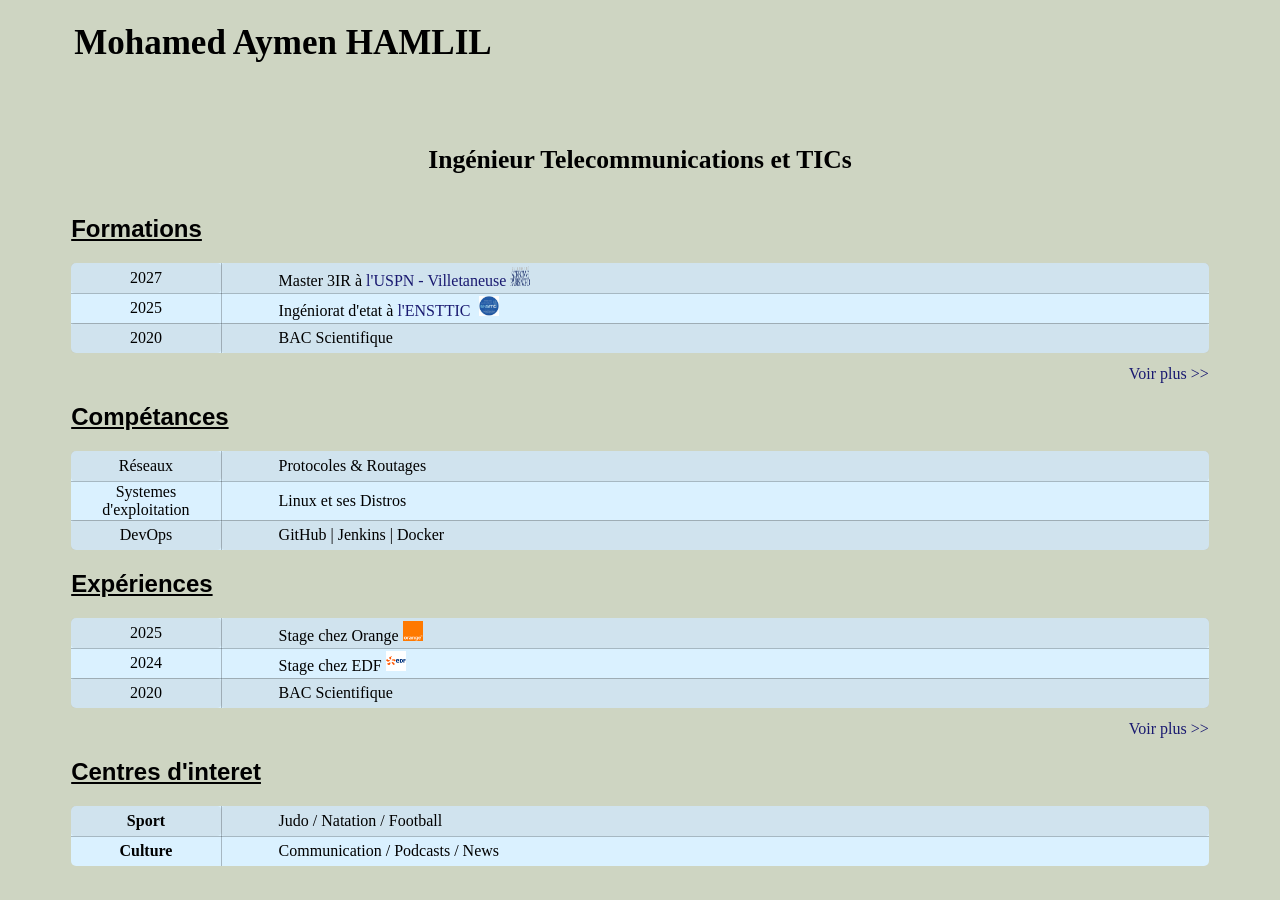
<file: tp1/index.html>
<!DOCTYPE html>
<html>
<head>
	<meta charset="utf-8">
	<meta name="viewport" content="width=device-width, initial-scale=1">
	<link rel="stylesheet" href="cv.css" />
	<title>CV</title>
</head>
<body>
	<h1></h1>
	<table>
		<tr>
			<td>Mohamed Aymen HAMLIL</td>
		</tr>
		<tr>
			<td>Célibataire</td>
			<td><b>.</b></td>
			<td>93 Villetaneuse</td>
			<td><b>.</b></td>
			<td>Permis B</td>
			<td><b>.</b></td>
			<td>mohamedaymen.hamlil@edu.univ-paris13.fr</td>
		</tr>
	</table>
	<h1 id="profile" align="center">Ingénieur Telecommunications et TICs</h1>
	<h1>Formations</h1>
	<table>
		<tr>
			<td>2027</td>
			<td>Master 3IR à <a href="">l'USPN - Villetaneuse<img src="uspn-logo.png" width="50"></a></td>
		</tr>
		<tr>
			<td>2025</td>
			<td>Ingéniorat d'etat à <a href="https://www.ensttic.dz/">l'ENSTTIC <img src="ensttic-logo.jpg"></a></td>
		</tr>
		<tr>
			<td>2020</td>
			<td>BAC Scientifique</td>
		</tr>
	</table>
	<p><a href=".\formations.html">Voir plus >></a></p>
	<h1>Compétances</h1>
	<table>
		<tr>
			<td>Réseaux</td>
			<td>Protocoles & Routages</td>
		</tr>
		<tr>
			<td>Systemes d'exploitation</td>
			<td>Linux et ses Distros</td>
		</tr>
		<tr>
			<td>DevOps</td>
			<td>GitHub | Jenkins | Docker</td>
		</tr>
	</table>
	<h1>Expériences</h1>
	<table>
		<tr>
			<td>2025</td>
			<td>Stage chez Orange<a href=""><img src="orange-logo.png" alt="Orange"></a></td>
		</tr>
		<tr>
			<td>2024</td>
			<td>Stage chez EDF<a href=""><img src="edf-logo.png" alt="edf"></a></td>
		</tr>
		<tr>
			<td>2020</td>
			<td>BAC Scientifique</td>
		</tr>
	</table>
	<p><a href=".\experiences.html">Voir plus >></a></p>

	<h1>Centres d'interet</h1>
	<table>
		<tr>
			<th>Sport</th>
			<td>Judo / Natation / Football</td>
		</tr>
		<tr>
			<th>Culture</th>
			<td>Communication / Podcasts / News</td>
		</tr>
	</table>
</body>
</html>
</file>
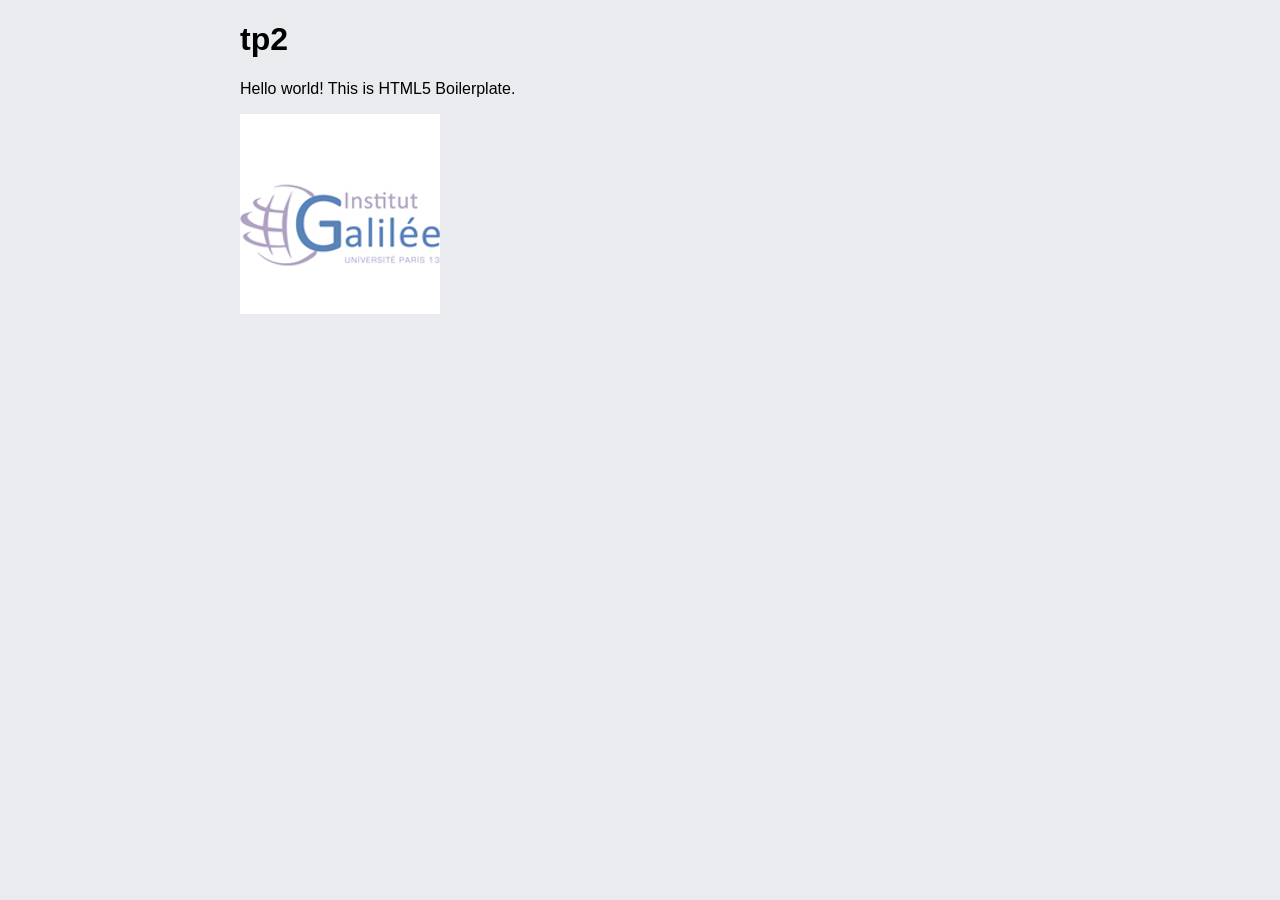
<file: tp2/index.html>
<!DOCTYPE html>
<html>
  <head>
    <meta charset="utf-8" />
    <meta http-equiv="x-ua-compatible" content="ie=edge" />
    <title>TP2</title>
    <meta name="description" content="" />
    <meta name="viewport" content="width=device-width, initial-scale=1" />

    <link rel="apple-touch-icon" href="apple-touch-icon.png" />
    <!-- Place favicon.ico in the root directory -->

    <style>
      body {
        background-color: #e9ebee;
        font-family: system, -apple-system, ".SFNSText-Regular", "San Francisco",
          "Roboto", "Segoe UI", "Helvetica Neue", "Lucida Grande", sans-serif;
        font-size: 16px;
        margin: 0 auto;
        max-width: 800px;
      }
    </style>

    <!-- Code à dé-commenter si besoin de fichier CSS ou JS -->
    <!--<link rel="stylesheet" href="style.css">-->
    <!--<script src="js/main.js"></script>-->
  </head>
  <body>
    <h1>tp2</h1>
    <!-- Add your site or application content here -->
    <p>Hello world! This is HTML5 Boilerplate.</p>
    <img src="../galilee.png" alt="Logo Galilee" />
  </body>
</html>
</file>
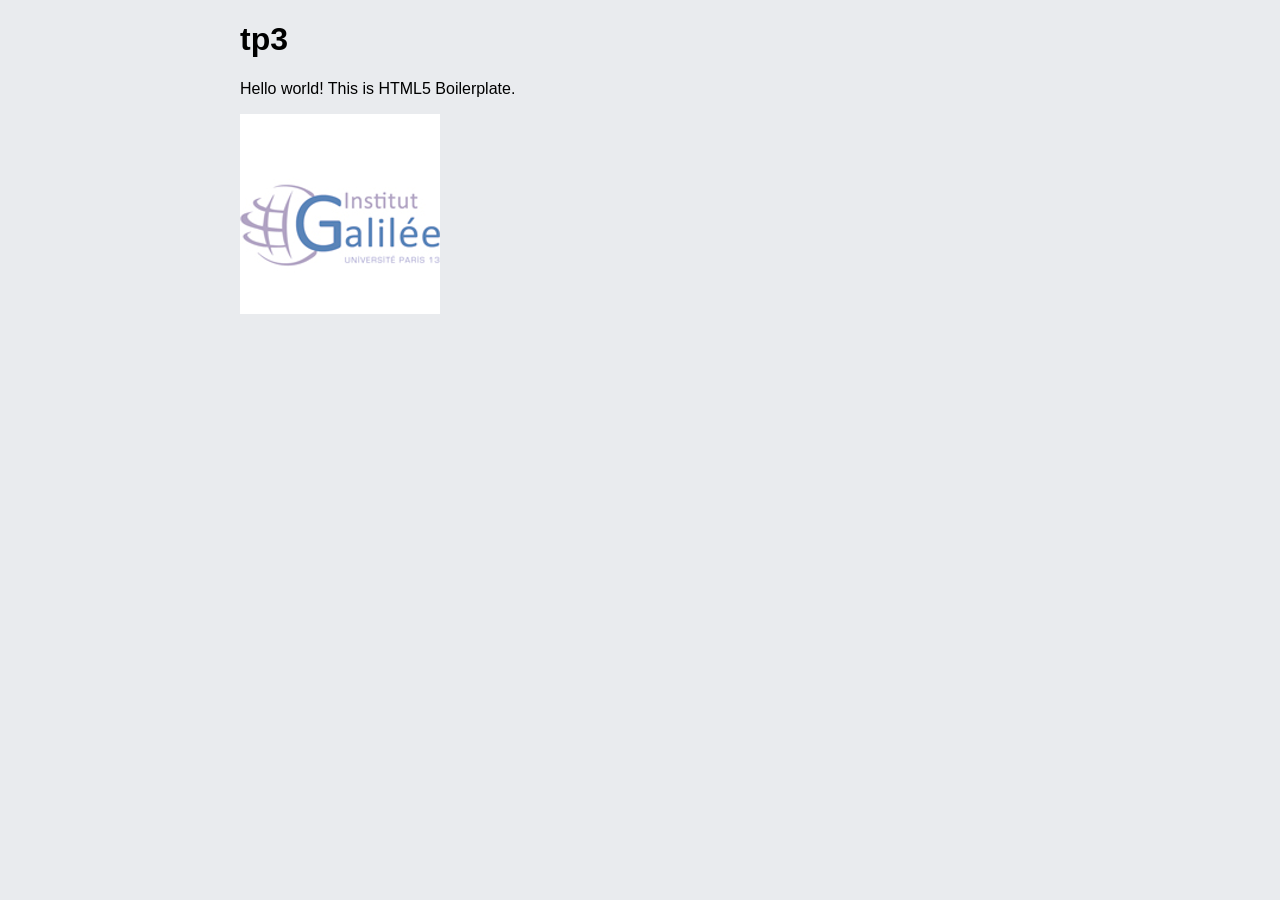
<file: tp3/index.html>
<!doctype html>
<html>
    <head>
        <meta charset="utf-8">
        <meta http-equiv="x-ua-compatible" content="ie=edge">
        <title>TP3</title>
        <meta name="description" content="">
        <meta name="viewport" content="width=device-width, initial-scale=1">

        <link rel="apple-touch-icon" href="apple-touch-icon.png">
        <!-- Place favicon.ico in the root directory -->

        <style>
          body{
              background-color: #e9ebee;              
              font-family: system, -apple-system, ".SFNSText-Regular", "San Francisco", "Roboto", "Segoe UI", "Helvetica Neue", "Lucida Grande", sans-serif;
              font-size: 16px;
              margin: 0 auto;
              max-width: 800px;              
          }
        </style>
        
        <!-- Code à dé-commenter si besoin de fichier CSS ou JS -->
        <!--<link rel="stylesheet" href="style.css">-->
        <!--<script src="main.js"></script>-->
    </head>
    <body>        
        <h1>tp3</h1>
        <!-- Add your site or application content here -->
        <p>Hello world! This is HTML5 Boilerplate.</p>
        <img src="../galilee.png" alt="Logo Galilee"/>
    </body>
</html>
</file>
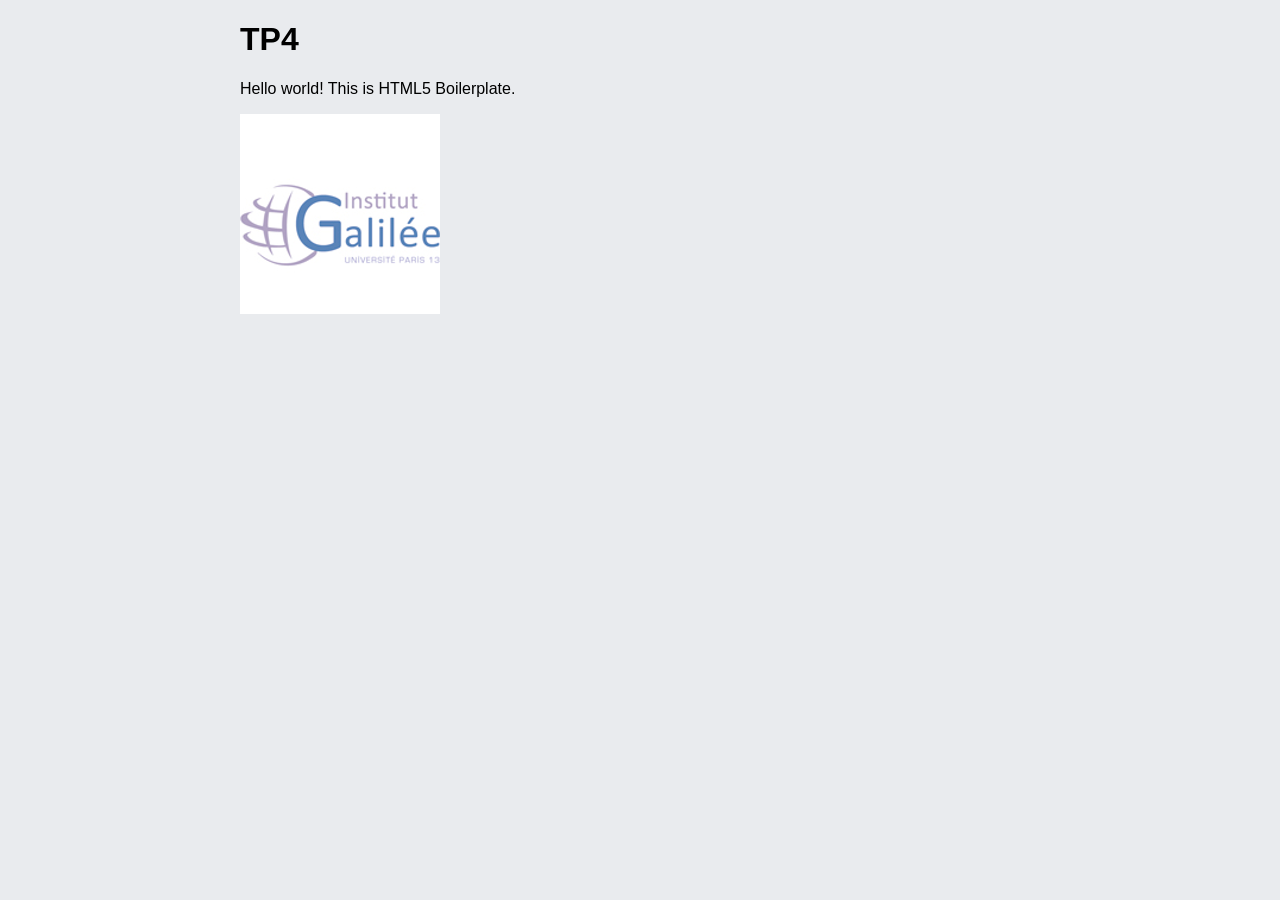
<file: tp4/index.html>
<!doctype html>
<html>
    <head>
        <meta charset="utf-8">
        <meta http-equiv="x-ua-compatible" content="ie=edge">
        <title>TP4</title>
        <meta name="description" content="">
        <meta name="viewport" content="width=device-width, initial-scale=1">

        <link rel="apple-touch-icon" href="apple-touch-icon.png">
        <!-- Place favicon.ico in the root directory -->

        <style>
          body{
              background-color: #e9ebee;              
              font-family: system, -apple-system, ".SFNSText-Regular", "San Francisco", "Roboto", "Segoe UI", "Helvetica Neue", "Lucida Grande", sans-serif;
              font-size: 16px;
              margin: 0 auto;
              max-width: 800px;              
          }
        </style>
        
        <!-- Code à dé-commenter si besoin de fichier CSS ou JS -->
        <!--<link rel="stylesheet" href="style.css">-->
        <!--<script src="main.js"></script>-->
    </head>
    <body>        
        <h1>TP4</h1>
        <!-- Add your site or application content here -->
        <p>Hello world! This is HTML5 Boilerplate.</p>
        <img src="../galilee.png" alt="Logo Galilee"/>
    </body>
</html>
</file>
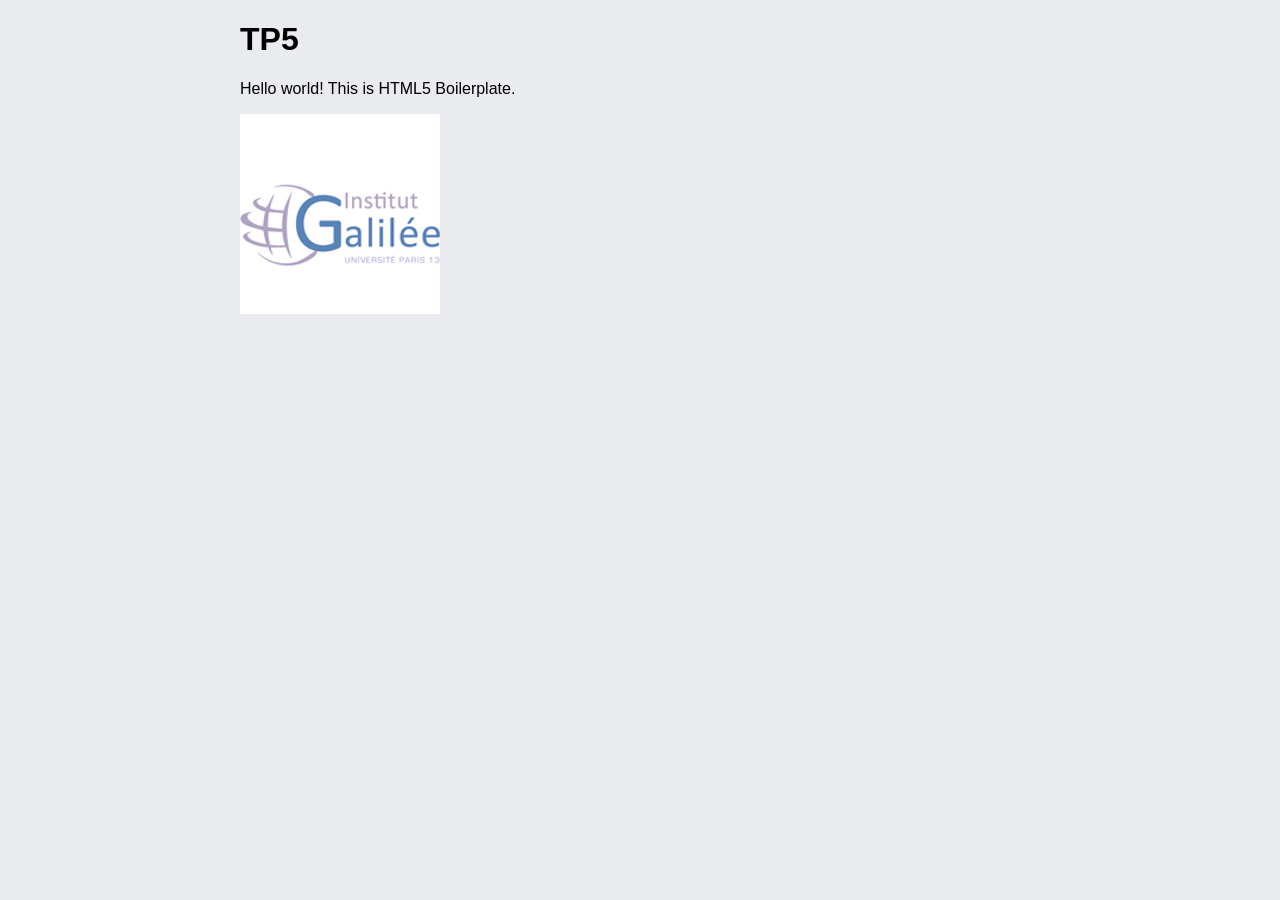
<file: tp5/index.html>
<!doctype html>
<html>
    <head>
        <meta charset="utf-8">
        <meta http-equiv="x-ua-compatible" content="ie=edge">
        <title>TP5</title>
        <meta name="description" content="">
        <meta name="viewport" content="width=device-width, initial-scale=1">

        <link rel="apple-touch-icon" href="apple-touch-icon.png">
        <!-- Place favicon.ico in the root directory -->

        <style>
          body{
              background-color: #e9ebee;              
              font-family: system, -apple-system, ".SFNSText-Regular", "San Francisco", "Roboto", "Segoe UI", "Helvetica Neue", "Lucida Grande", sans-serif;
              font-size: 16px;
              margin: 0 auto;
              max-width: 800px;              
          }
        </style>
        
        <!-- Code à dé-commenter si besoin de fichier CSS ou JS -->
        <!--<link rel="stylesheet" href="style.css">-->
        <!--<script src="main.js"></script>-->
    </head>
    <body>        
        <h1>TP5</h1>
        <!-- Add your site or application content here -->
        <p>Hello world! This is HTML5 Boilerplate.</p>
        <img src="../galilee.png" alt="Logo Galilee"/>
    </body>
</html>
</file>
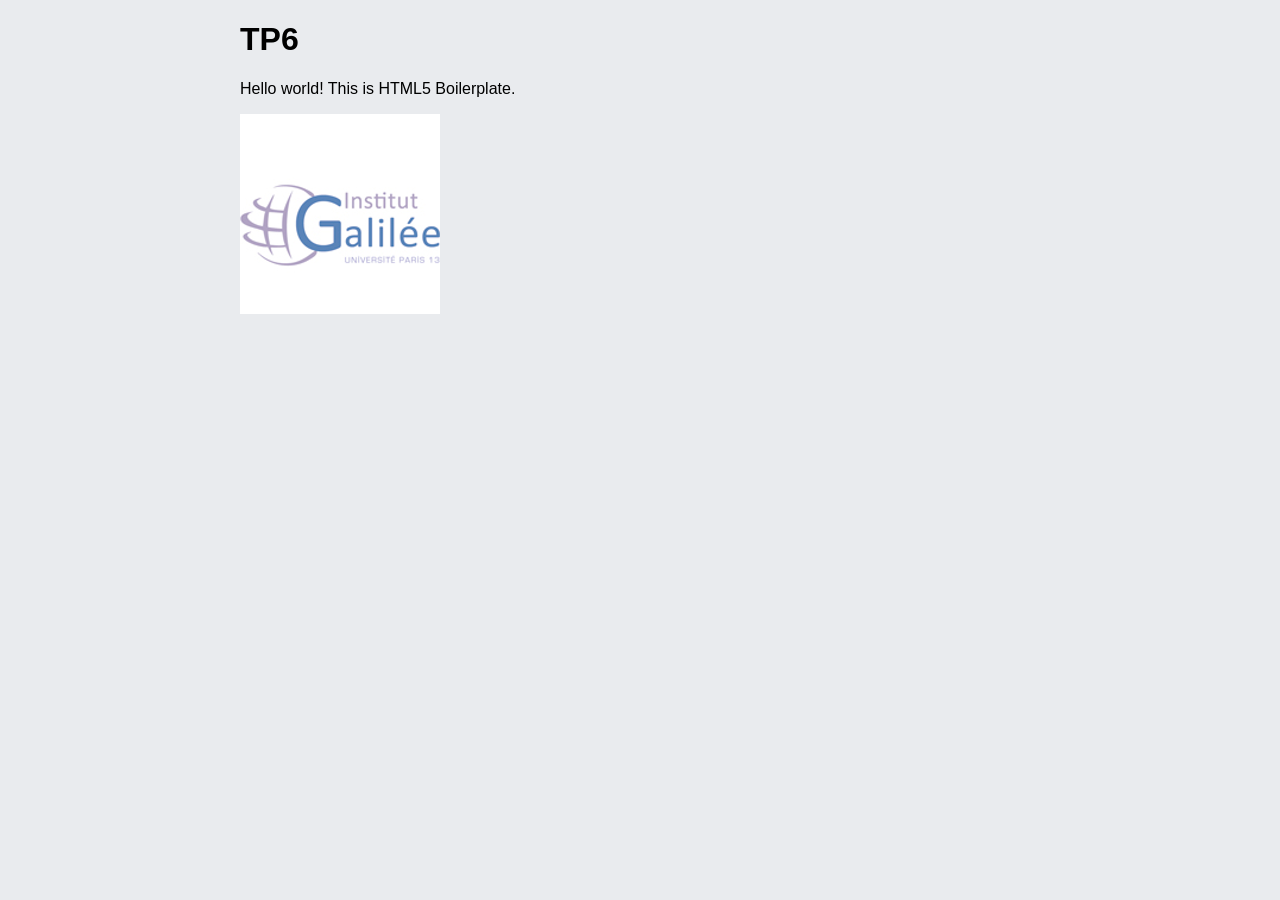
<file: tp6/index.html>
<!doctype html>
<html>
    <head>
        <meta charset="utf-8">
        <meta http-equiv="x-ua-compatible" content="ie=edge">
        <title>TP6</title>
        <meta name="description" content="">
        <meta name="viewport" content="width=device-width, initial-scale=1">

        <link rel="apple-touch-icon" href="apple-touch-icon.png">
        <!-- Place favicon.ico in the root directory -->

        <style>
          body{
              background-color: #e9ebee;              
              font-family: system, -apple-system, ".SFNSText-Regular", "San Francisco", "Roboto", "Segoe UI", "Helvetica Neue", "Lucida Grande", sans-serif;
              font-size: 16px;
              margin: 0 auto;
              max-width: 800px;              
          }
        </style>
        
        <!-- Code à dé-commenter si besoin de fichier CSS ou JS -->
        <!--<link rel="stylesheet" href="style.css">-->
        <!--<script src="main.js"></script>-->
    </head>
    <body>        
        <h1>TP6</h1>
        <!-- Add your site or application content here -->
        <p>Hello world! This is HTML5 Boilerplate.</p>
        <img src="../galilee.png" alt="Logo Galilee"/>
    </body>
</html>
</file>
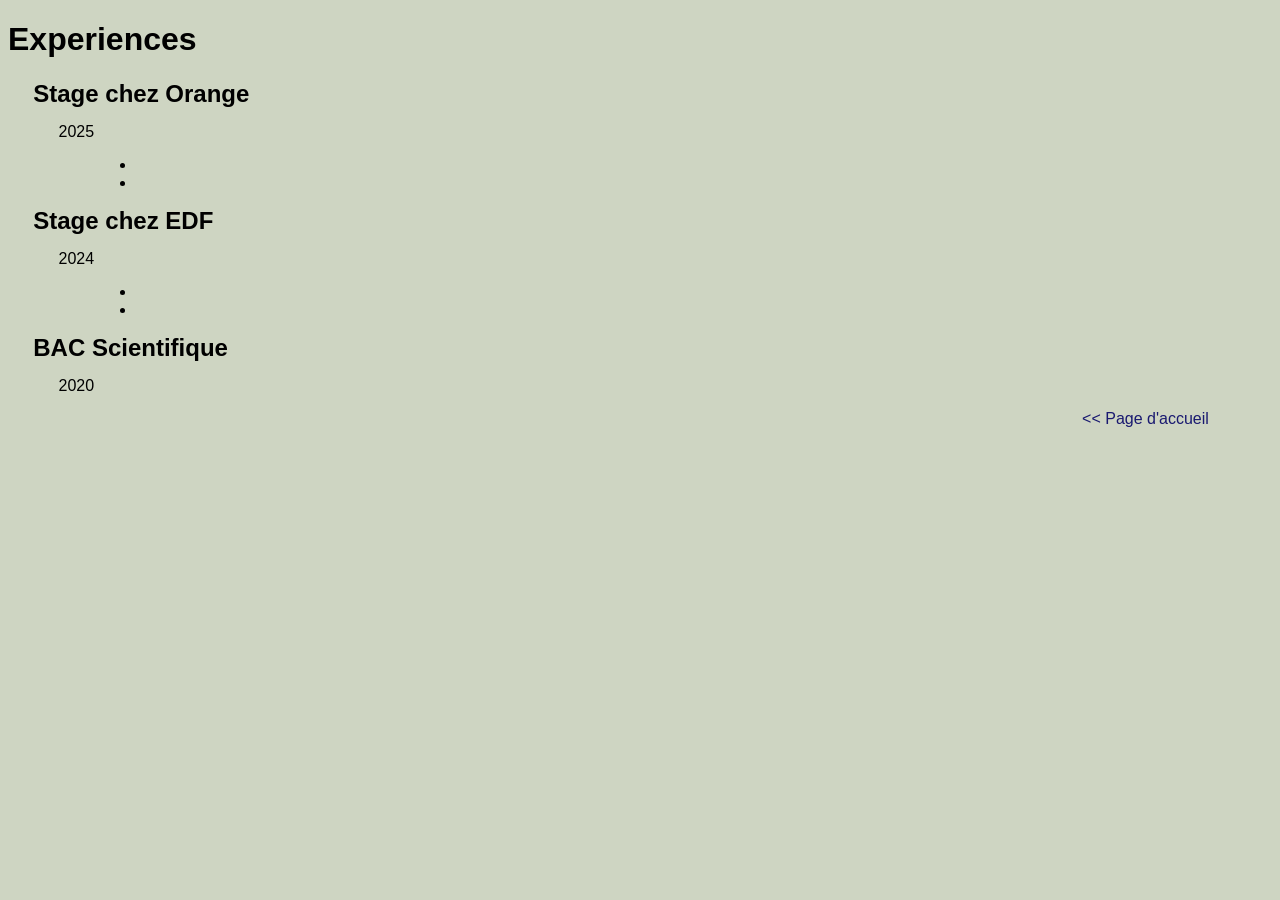
<file: tp1/experiences.html>
<!DOCTYPE html>
<html>
<head>
	<meta charset="utf-8">
	<meta name="viewport" content="width=device-width, initial-scale=1">
	<title>Experiences</title>
	<link rel="stylesheet" href="style.css" />

</head>
<body>
	<h1>Experiences</h1>
	<div>
		<h2>Stage chez Orange</h2>
		<p>2025</p>
		<ul>
			<li></li>
			<li></li>
		</ul>
	</div>
	<div>
		<h2>Stage chez EDF</h2>
		<p>2024</p>
		<ul>
			<li></li>
			<li></li>
		</ul>
	</div>	
	<div>
		<h2>BAC Scientifique</h2>
		<p>2020</p>
		<ul></ul>
	</div>	
	<p><a href=".\index.html"><< Page d'accueil</a></p>

</body>
</html>
</file>
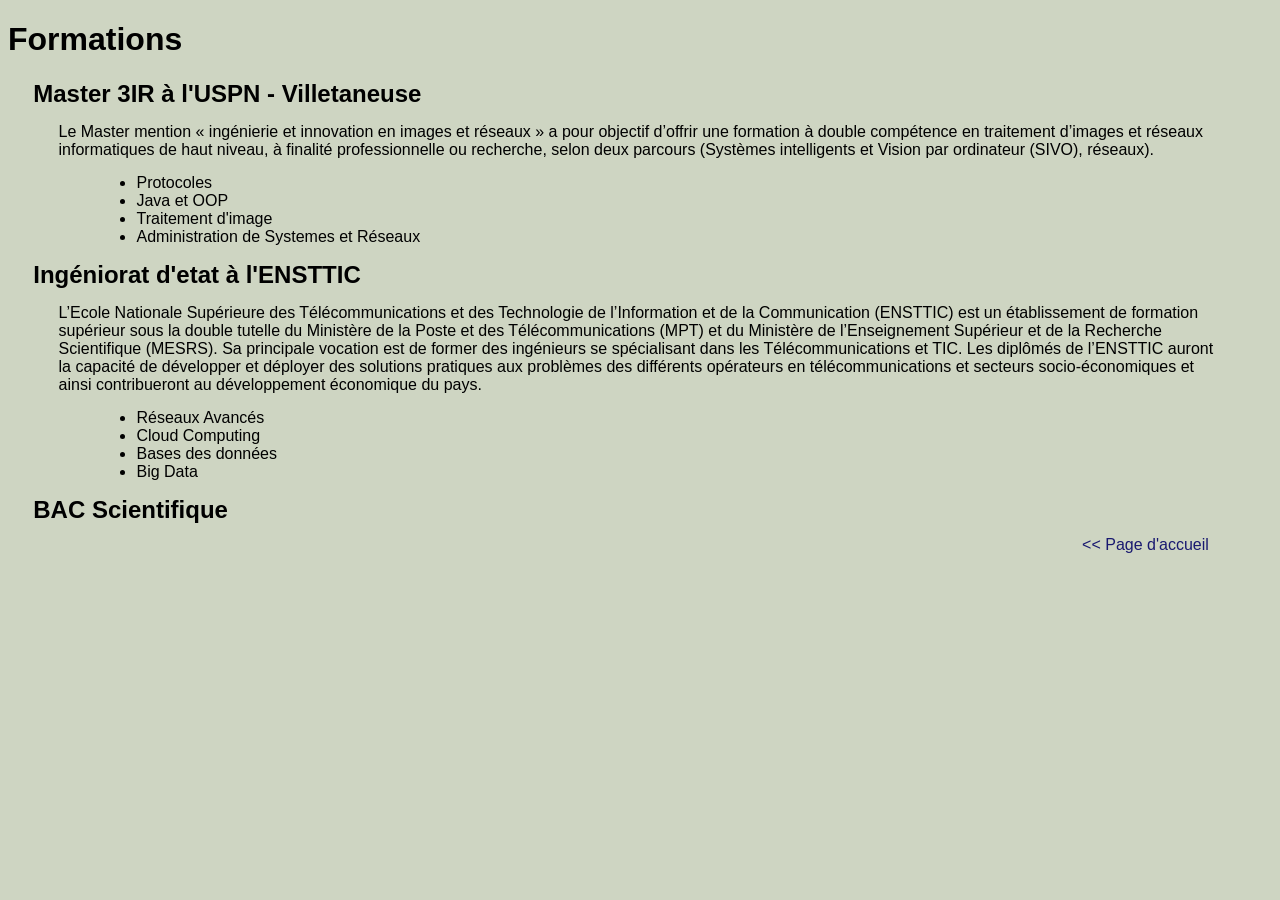
<file: tp1/formations.html>
<!DOCTYPE html>
<html>
<head>
	<meta charset="utf-8">
	<meta name="viewport" content="width=device-width, initial-scale=1">
	<title>Formations</title>
	<link rel="stylesheet" href="style.css" />

</head>
<body>
	<h1>Formations</h1>
	<div>
		<h2>Master 3IR à l'USPN - Villetaneuse</h2>
		<p>Le Master mention « ingénierie et innovation en images et réseaux » a pour objectif d’offrir une formation à double compétence en traitement d’images et réseaux informatiques de haut niveau, à finalité professionnelle ou recherche, selon deux parcours (Systèmes intelligents et Vision par ordinateur (SIVO), réseaux).</p>
		<ul>
			<li>Protocoles</li>
			<li>Java et OOP</li>
			<li>Traitement d'image</li>
			<li>Administration de Systemes et Réseaux</li>
		</ul>
	</div>
	<div>
		<h2>Ingéniorat d'etat à l'ENSTTIC </h2>
		<p>L’Ecole Nationale Supérieure des Télécommunications et des Technologie de l’Information et de la Communication (ENSTTIC) est un établissement de formation supérieur sous la double tutelle du Ministère de la Poste et des Télécommunications (MPT) et du Ministère de l’Enseignement Supérieur et de la Recherche Scientifique (MESRS). Sa principale vocation est de former des ingénieurs se spécialisant dans les Télécommunications et TIC.
		Les diplômés de l’ENSTTIC auront la capacité de développer et déployer des solutions pratiques aux problèmes des différents opérateurs en télécommunications et secteurs socio-économiques et ainsi contribueront au développement économique du pays.</p>
		<ul>
			<li>Réseaux Avancés</li>
			<li>Cloud Computing</li>
			<li>Bases des données</li>
			<li>Big Data</li>
		</ul>
	</div>
	<div>
		<h2>BAC Scientifique</h2>
		<p></p>
	</div>
	<p><a href=".\index.html"><< Page d'accueil</a></p>
</body>
</html>
</file>
<file: tp1/cv.css>
*{
	box-sizing: border-box;
}
body{
	background-color: #ced5c2;
}

table:first-of-type {
	margin: auto auto;
	width: 90%;
	overflow: hidden;
}

table:first-of-type tbody,
table:first-of-type tr{
	/*width: 100%;*/
	overflow: hidden;

}

table:first-of-type tr:last-child{
	/*background-color: skyblue;*/
	animation-name: defile;
	animation-duration: 7s;
	animation-direction: alternate;
	animation-fill-mode: both;
	animation-iteration-count: infinite;
	animation-delay: 0s;
	animation-timing-function: linear;
	/*width: calc(2*100%);*/
	text-align: center;
	position: relative;
}
table:first-of-type tr:last-child:hover{
	animation-play-state: paused;
}
table:first-of-type tr:last-child::after{
	content: "";
	position: absolute;
	top: 0;
	left: 0;
	background-color: skyblue;
	width: 100%;
}



@keyframes defile{
	from{
		transform: translateX(0%);
	}
	to{
		transform: translateX(100%);
	}
}

table:first-of-type tr:first-child td{
	width: 50%;
	font-family: Tahoma, serif;
	font-size: 35px;
	font-weight: bold;
}

table:first-of-type tr:last-child td{
	display: inline-table;
	font-family: Helvetica, sans-serif;
	font-size: 20px;
	text-align: center;
	padding: 5px;
}

table:first-of-type tr:last-child td:nth-child(odd){
	width: auto;
}

table:first-of-type tr:last-child td:nth-child(even){
	/*border: black 1px solid;*/
	width: 6%;
}

#profile{
	font-size: 1.6em;
	margin: 40px auto;
	font-family: Tahoma, serif;
}

h1:not(#profile){
	font-size: 1.5em;
	text-decoration: underline;
	margin: 20px auto 20px 5%;
	transition-duration: 1s;
	transition-property: font-size;
	transition-delay: 0s;
}


table:not(:first-of-type){
	width: 90%;
	margin: 12px auto;
	background-color: #daf1ff;
	border-radius: 5px;
	border-collapse: collapse;
}

table:not(:first-of-type) tr{
	height: 30px;
}

tr:hover{
	animation-name: zoom-in;
	animation-duration: 1s;
	animation-direction: normal;
	animation-fill-mode: forwards;
}

a{
	text-decoration: none;
	color: midnightblue;
}

table:not(:first-of-type) td:first-child, 
table:not(:first-of-type) th{
	text-align: center;
	width: 150px;
}

table:not(:first-of-type) td:nth-child(2){
	padding-left: 5%;
}

table:not(:first-of-type) td, 
table:not(:first-of-type) th{
	border-top: solid 1px #0000003d;
	border-bottom: solid 1px #0000003d;
	border-radius: 4px;
}

tr:first-child td, tr:first-child th{
	border-top: none;
}
tr:last-child td, tr:last-child th{
	border-bottom: none;
}

table:not(:first-of-type) td:first-child,
table:not(:first-of-type) th{
	border-right: solid 1px #0000003d;
}
h1{
	font-family: Helvetica, sans-serif;
}

table:not(:first-of-type) tr:nth-of-type(odd){
	background-color: #9e9e9e2e;
}

h1:not(#profile):has(+ table:hover){
	font-size: 2em;
} 

img{
	height: 20px;
	width: 20px;
	margin: auto 4px;
}
/*https://t.me/s/ynsaidcontent/219*/

@keyframes zoom-in{
	50%{

		background-color: #cddc3924;
	}
	to{
		transform: scale(1.01);
		background-color: #cddc394a;
	}}

table:not(:first-of-type) + p{
	text-align: right;
	width: 90%;
	margin: 5px auto;
}
</file>
<file: tp1/style.css>
body{
	background-color: #ced5c2;
	font-family: Arial, sans-serif;
}

div{
	margin-top: 15px;
}
div h2{
	margin: 12px 2%;
}

div h2 + p{
	margin: 15px 4%;
}

div ul{
	margin: auto 7%;
}

p:last-child{
	text-align: right;
	width: 90%;
	margin: 5px auto;
}
a{
	text-decoration: unset;
	color: midnightblue;
}
p:last-child a{
/*	animation-name: hovering-on-a;
	animation-direction: reverse;
	animation-duration: 1s;
	animation-iteration-count: 1;
	animation-timing-function: linear;
	animation-fill-mode: forwards;*/
	position: relative;
	overflow: hidden;
	width: fit-content;
}

p:last-child a::after{

	position: absolute;
	content: "";
	height: 1px;
	width: 0%;
	background-color: black;
	right: 100%;
	bottom: 0px;
	transition-duration: 0.5s;
	transition-property: transform width;
	transform: translateX(0%);
}

p:last-child a:hover::after{
	transition-duration: 0.5s;
	transition-property: transform width;
	transform: translateX(100%);
	width: 100%;
}
</file>
